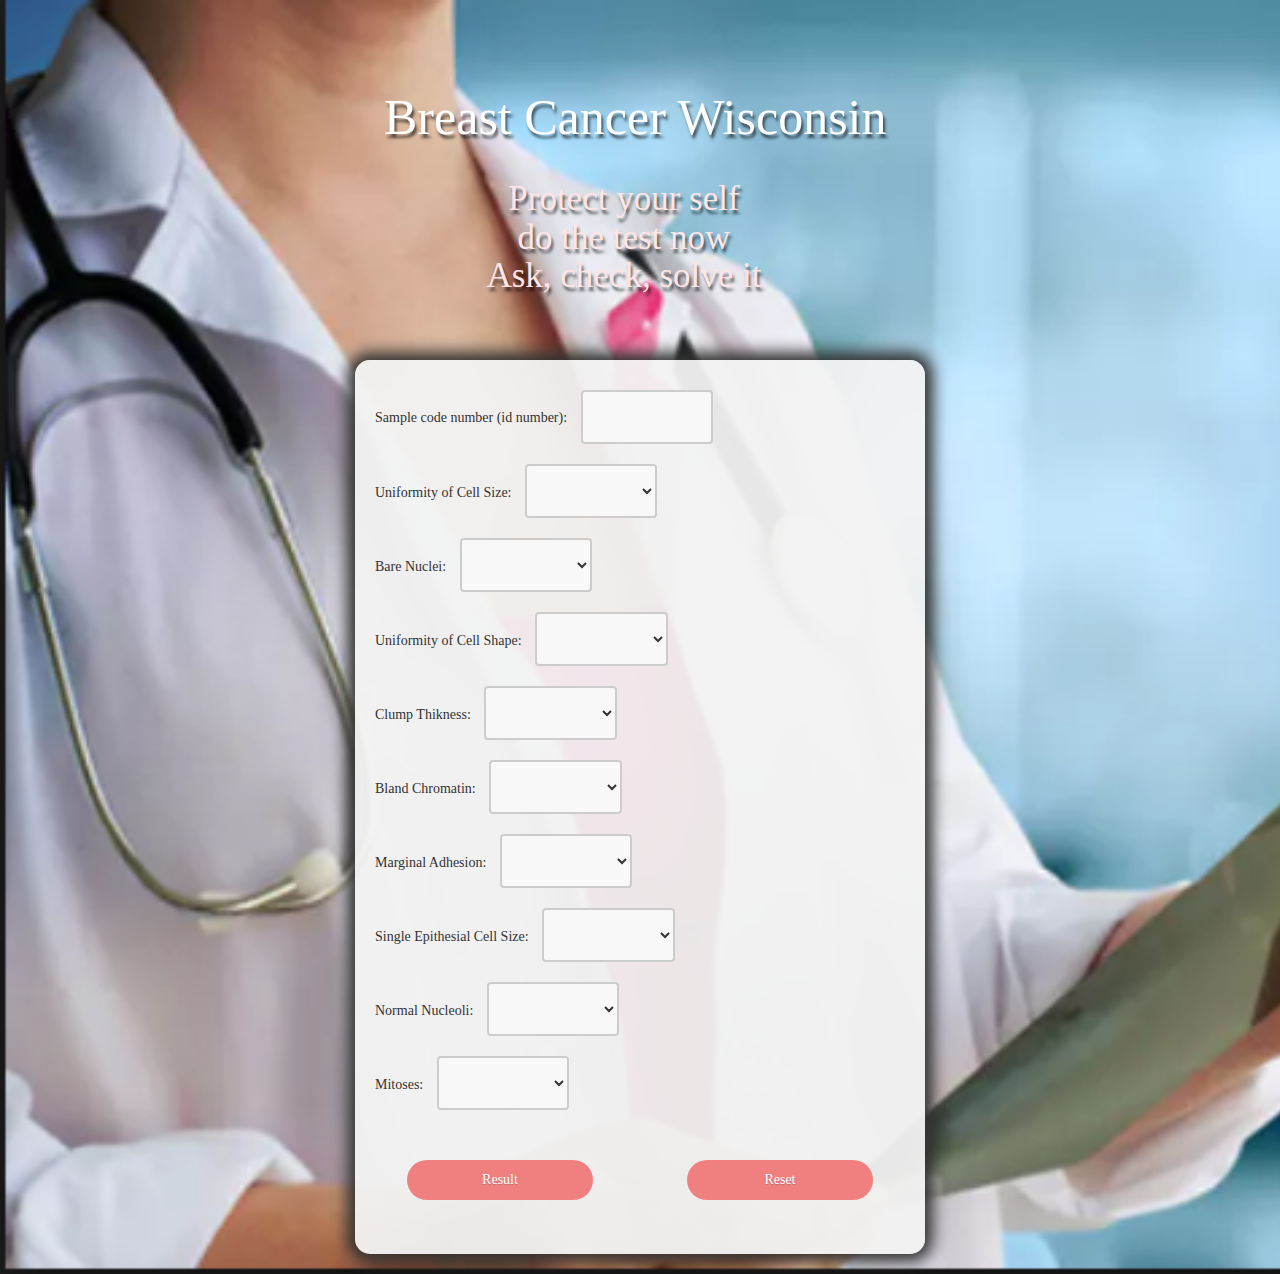
<file: index.html>
<html>

<head>
<title>Breast Cancer Wisconsin</title> 
<link rel="stylesheet" href="https://maxcdn.bootstrapcdn.com/bootstrap/3.3.7/css/bootstrap.min.css">
<link rel="stylesheet" href="animate.css">
<link href="index.css" rel="stylesheet" type="text/css">

</head>


<body>



	<div id="cont"></div>
	<div class="container">
	<div class="mytitle fadeInDown animated">
    <h1 id = "mytitle">Breast Cancer Wisconsin</h1>
	<h2 id= "mytitle2">Protect your self<br>do the test now<br>Ask, check, solve it</h2>
	<div id = "myform">
    <form onsubmit="result(); return false;">

         Sample code number (id number):  <input type="number" name="number_id" required>
			
		 </select><br>Uniformity of Cell Size: <select name="uniformity_of_cell_size" required>
						<option ></option>
						<option value="1">1</option>
						<option value="2">2</option>
						<option value="3">3</option>
						<option value="4">4</option>	
						<option value="5">5</option>
						<option value="6">6</option>
						<option value="7">7</option>
						<option value="8">8</option>
						<option value="9">9</option>
						<option value="10">10</option>
		</select><br>Bare Nuclei: <select name="bare_nuclei" required>
						<option ></option>
						<option value="1">1</option>
						<option value="2">2</option>
						<option value="3">3</option>
						<option value="4">4</option>	
						<option value="5">5</option>
						<option value="6">6</option>
						<option value="7">7</option>
						<option value="8">8</option>
						<option value="9">9</option>
						<option value="10">10</option>	
		</select><br>Uniformity of Cell Shape: <select name="uniformity_of_cell_shape" required>
						<option ></option>
						<option value="1">1</option>
						<option value="2">2</option>
						<option value="3">3</option>
						<option value="4">4</option>	
						<option value="5">5</option>
						<option value="6">6</option>
						<option value="7">7</option>
						<option value="8">8</option>
						<option value="9">9</option>
						<option value="10">10</option>
		</select><br>Clump Thikness: <select name="clump_thikness" required>
						<option ></option>
						<option value="1">1</option>
						<option value="2">2</option>
						<option value="3">3</option>
						<option value="4">4</option>	
						<option value="5">5</option>
						<option value="6">6</option>
						<option value="7">7</option>
						<option value="8">8</option>
						<option value="9">9</option>
						<option value="10">10</option>
		</select><br>Bland Chromatin: <select name="bland_chromatin" required>
						<option ></option>
						<option value="1">1</option>
						<option value="2">2</option>
						<option value="3">3</option>
						<option value="4">4</option>	
						<option value="5">5</option>
						<option value="6">6</option>
						<option value="7">7</option>
						<option value="8">8</option>
						<option value="9">9</option>
						<option value="10">10</option>
		</select><br>Marginal Adhesion: <select name="marginal_adhesion" required>
						<option ></option>
						<option value="1">1</option>
						<option value="2">2</option>
						<option value="3">3</option>
						<option value="4">4</option>	
						<option value="5">5</option>
						<option value="6">6</option>
						<option value="7">7</option>
						<option value="8">8</option>
						<option value="9">9</option>
						<option value="10">10</option>	
		</select><br>Single Epithesial Cell Size: <select name="secs" required>
						<option ></option>
						<option value="1">1</option>
						<option value="2">2</option>
						<option value="3">3</option>
						<option value="4">4</option>	
						<option value="5">5</option>
						<option value="6">6</option>
						<option value="7">7</option>
						<option value="8">8</option>
						<option value="9">9</option>
						<option value="10">10</option>
		</select><br>Normal Nucleoli: <select name="nn" required>
						<option ></option>
						<option value="1">1</option>
						<option value="2">2</option>
						<option value="3">3</option>
						<option value="4">4</option>	
						<option value="5">5</option>
						<option value="6">6</option>
						<option value="7">7</option>
						<option value="8">8</option>
						<option value="9">9</option>
						<option value="10">10</option>
		</select><br>Mitoses: <select name="mitoses" required>
						<option ></option>
						<option value="1">1</option>
						<option value="2">2</option>
						<option value="3">3</option>
						<option value="4">4</option>	
						<option value="5">5</option>
						<option value="6">6</option>
						<option value="7">7</option>
						<option value="8">8</option>
						<option value="9">9</option>
						<option value="10">10</option>				
						
		</select><br><br> 			 

     <div class="row">
        	<div class="col-sm-1"></div>
        	<button type="submit" class="col-sm-4">Result</button>
        	<div class="col-sm-2"></div>
        	<button type="reset" class="col-sm-4" onclick="onReset()">Reset</button>
        </div>
		

    </form>
    </div>
	
	<h3 id="result"></h3>

    <script>
    	function onReset(){
    		document.getElementById("result").remove();

    	}

        function result(){
        		my_class= calculate();
        		document.getElementById("result").innerHTML = "Breast Cancer Wisconsin: " +  my_class;
        	} 
        	function calculate(){
        		var uniformity_of_cell_size = document.getElementsByName("uniformity_of_cell_size")[0].value;
        		var bare_nuclei = document.getElementsByName("bare_nuclei")[0].value;
        		var uniformity_of_cell_shape = document.getElementsByName("uniformity_of_cell_shape")[0].value;
        		var clump_thikness = document.getElementsByName("clump_thikness")[0].value;
        		var bland_chromatin = document.getElementsByName("bland_chromatin")[0].value;
        		var marginal_adhesion = document.getElementsByName("marginal_adhesion")[0].value;
				
				if (uniformity_of_cell_size > 2 ) {
					if ( uniformity_of_cell_shape > 2 ){
						if( uniformity_of_cell_size > 4 ) {
							return "Malignant";
						}
						else{ // uniformity_of_cell_size <=4
							if( bare_nuclei > 2 ){
								if ( clump_thikness > 6 ){
								return "Malignant";
								}
								else{// clump_thikness <= 6
									if ( uniformity_of_cell_size > 3){
										if( marginal_adhesion > 5){
											return "Malignant";
										}
										else{//marginal_adhesion <=5
											return "Benigh";
										}
									}
									else{//uniformity_of_cell_size <=3
										return "Malignant";
									}
								}
							}
							else{// bare_nuclei <=2
								if( marginal_adhesion > 3) {
									return "Malignant";
								}
								else{// marginal_adhesion <=3
									return "Benign";
								}
							}
						}
					}
					else {//uniformity_of_cell_shape <=2
						if (clump_thikness > 5 ){
							return "Malignant";
						}
						else{//clump_thikness <=5
							return "Benigh";
						}
					}
					
					
        		}
				else{ // uniformity_of_cell_size <= 2
					if (bare_nuclei > 3 ){
						if(clump_thikness > 3) {
							if( bland_chromatin > 2) {
								return "Malignant";
							}
							else{//bland_chromatin <=2
								if(marginal_adhesion > 3) {
									return "Benign";
								}
								else{//marginal_adhesion <=3
									return "Malignant";
								}
							}
						}
						else{//clump_thikness <=3 
							return "Benign";
						}
					}
					else{//bare_nuclei <=3 
						return "Benign";
					}
				}
		}		
	</script>
<script src="https://ajax.googleapis.com/ajax/libs/jquery/3.3.1/jquery.min.js"></script>
<script type="text/javascript">
	$("input").focus(function(){
		$(this).addClass("boxvisit");
	})
	$("input").focusout(function(){
		$(this).removeClass("boxvisit");
	})
	$("select").focus(function(){
		$(this).addClass("boxvisit");
	})
	$("select").focusout(function(){
		$(this).removeClass("boxvisit");
	})
</script>

	
<style type="text/css">
		#mytitle{
		position: absolute;
		font-size:50px;
	    text-align: center;	
		left: 30%;
	    color:white;
	    margin-top: -30vh;
	    margin-bottom: 50vh;
	    text-shadow: 2px 4px 3px rgba(0,0,0,0.6);
	}
	
		#mytitle2{
		position: absolute;
		font-size:35px;
		text-align: center;
		left: 38%;
	    color:#ffe5e5;
		margin-top: -20vh;
		margin-bottom: 50vh;
		text-shadow: 2px 4px 3px rgba(0,0,0,0.6);
		
		
		
		}
</style>	


	
		



</body>

</html>
</file>
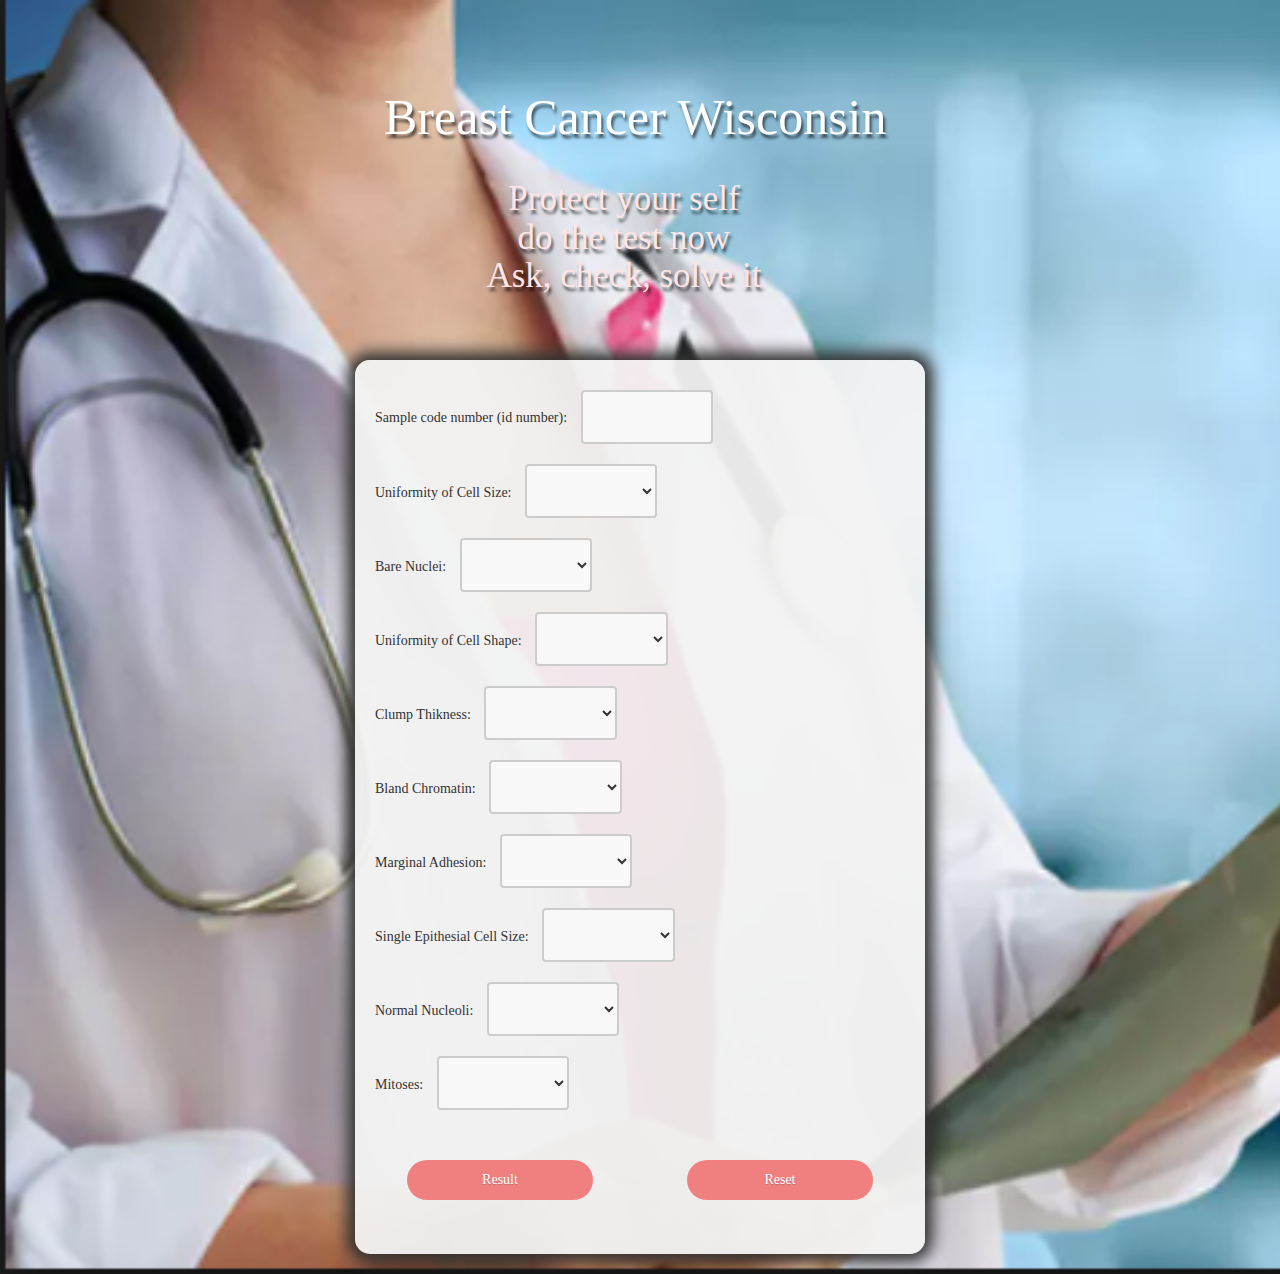
<file: website.html>
<html>

<head>
<title>Breast Cancer Wisconsin</title> 
<link rel="stylesheet" href="https://maxcdn.bootstrapcdn.com/bootstrap/3.3.7/css/bootstrap.min.css">
<link rel="stylesheet" href="animate.css">
<link href="website.css" rel="stylesheet" type="text/css">

</head>


<body>



	<div id="cont"></div>
	<div class="container">
	<div class="mytitle fadeInDown animated">
    <h1 id = "mytitle">Breast Cancer Wisconsin</h1>
	<h2 id= "mytitle2">Protect your self<br>do the test now<br>Ask, check, solve it</h2>
	<div id = "myform">
    <form onsubmit="result(); return false;">

         Sample code number (id number):  <input type="number" name="number_id" required>
			
		 </select><br>Uniformity of Cell Size: <select name="uniformity_of_cell_size" required>
						<option ></option>
						<option value="1">1</option>
						<option value="2">2</option>
						<option value="3">3</option>
						<option value="4">4</option>	
						<option value="5">5</option>
						<option value="6">6</option>
						<option value="7">7</option>
						<option value="8">8</option>
						<option value="9">9</option>
						<option value="10">10</option>
		</select><br>Bare Nuclei: <select name="bare_nuclei" required>
						<option ></option>
						<option value="1">1</option>
						<option value="2">2</option>
						<option value="3">3</option>
						<option value="4">4</option>	
						<option value="5">5</option>
						<option value="6">6</option>
						<option value="7">7</option>
						<option value="8">8</option>
						<option value="9">9</option>
						<option value="10">10</option>	
		</select><br>Uniformity of Cell Shape: <select name="uniformity_of_cell_shape" required>
						<option ></option>
						<option value="1">1</option>
						<option value="2">2</option>
						<option value="3">3</option>
						<option value="4">4</option>	
						<option value="5">5</option>
						<option value="6">6</option>
						<option value="7">7</option>
						<option value="8">8</option>
						<option value="9">9</option>
						<option value="10">10</option>
		</select><br>Clump Thikness: <select name="clump_thikness" required>
						<option ></option>
						<option value="1">1</option>
						<option value="2">2</option>
						<option value="3">3</option>
						<option value="4">4</option>	
						<option value="5">5</option>
						<option value="6">6</option>
						<option value="7">7</option>
						<option value="8">8</option>
						<option value="9">9</option>
						<option value="10">10</option>
		</select><br>Bland Chromatin: <select name="bland_chromatin" required>
						<option ></option>
						<option value="1">1</option>
						<option value="2">2</option>
						<option value="3">3</option>
						<option value="4">4</option>	
						<option value="5">5</option>
						<option value="6">6</option>
						<option value="7">7</option>
						<option value="8">8</option>
						<option value="9">9</option>
						<option value="10">10</option>
		</select><br>Marginal Adhesion: <select name="marginal_adhesion" required>
						<option ></option>
						<option value="1">1</option>
						<option value="2">2</option>
						<option value="3">3</option>
						<option value="4">4</option>	
						<option value="5">5</option>
						<option value="6">6</option>
						<option value="7">7</option>
						<option value="8">8</option>
						<option value="9">9</option>
						<option value="10">10</option>	
		</select><br>Single Epithesial Cell Size: <select name="secs" required>
						<option ></option>
						<option value="1">1</option>
						<option value="2">2</option>
						<option value="3">3</option>
						<option value="4">4</option>	
						<option value="5">5</option>
						<option value="6">6</option>
						<option value="7">7</option>
						<option value="8">8</option>
						<option value="9">9</option>
						<option value="10">10</option>
		</select><br>Normal Nucleoli: <select name="nn" required>
						<option ></option>
						<option value="1">1</option>
						<option value="2">2</option>
						<option value="3">3</option>
						<option value="4">4</option>	
						<option value="5">5</option>
						<option value="6">6</option>
						<option value="7">7</option>
						<option value="8">8</option>
						<option value="9">9</option>
						<option value="10">10</option>
		</select><br>Mitoses: <select name="mitoses" required>
						<option ></option>
						<option value="1">1</option>
						<option value="2">2</option>
						<option value="3">3</option>
						<option value="4">4</option>	
						<option value="5">5</option>
						<option value="6">6</option>
						<option value="7">7</option>
						<option value="8">8</option>
						<option value="9">9</option>
						<option value="10">10</option>				
						
		</select><br><br> 			 

     <div class="row">
        	<div class="col-sm-1"></div>
        	<button type="submit" class="col-sm-4">Result</button>
        	<div class="col-sm-2"></div>
        	<button type="reset" class="col-sm-4" onclick="onReset()">Reset</button>
        </div>
		

    </form>
    </div>
	
	<h3 id="result"></h3>

    <script>
    	function onReset(){
    		document.getElementById("result").remove();

    	}

        function result(){
        		my_class= calculate();
        		document.getElementById("result").innerHTML = "Breast Cancer Wisconsin: " +  my_class;
        	} 
        	function calculate(){
        		var uniformity_of_cell_size = document.getElementsByName("uniformity_of_cell_size")[0].value;
        		var bare_nuclei = document.getElementsByName("bare_nuclei")[0].value;
        		var uniformity_of_cell_shape = document.getElementsByName("uniformity_of_cell_shape")[0].value;
        		var clump_thikness = document.getElementsByName("clump_thikness")[0].value;
        		var bland_chromatin = document.getElementsByName("bland_chromatin")[0].value;
        		var marginal_adhesion = document.getElementsByName("marginal_adhesion")[0].value;
				
				if (uniformity_of_cell_size > 2 ) {
					if ( uniformity_of_cell_shape > 2 ){
						if( uniformity_of_cell_size > 4 ) {
							return "Malignant";
						}
						else{ // uniformity_of_cell_size <=4
							if( bare_nuclei > 2 ){
								if ( clump_thikness > 6 ){
								return "Malignant";
								}
								else{// clump_thikness <= 6
									if ( uniformity_of_cell_size > 3){
										if( marginal_adhesion > 5){
											return "Malignant";
										}
										else{//marginal_adhesion <=5
											return "Benigh";
										}
									}
									else{//uniformity_of_cell_size <=3
										return "Malignant";
									}
								}
							}
							else{// bare_nuclei <=2
								if( marginal_adhesion > 3) {
									return "Malignant";
								}
								else{// marginal_adhesion <=3
									return "Benign";
								}
							}
						}
					}
					else {//uniformity_of_cell_shape <=2
						if (clump_thikness > 5 ){
							return "Malignant";
						}
						else{//clump_thikness <=5
							return "Benigh";
						}
					}
					
					
        		}
				else{ // uniformity_of_cell_size <= 2
					if (bare_nuclei > 3 ){
						if(clump_thikness > 3) {
							if( bland_chromatin > 2) {
								return "Malignant";
							}
							else{//bland_chromatin <=2
								if(marginal_adhesion > 3) {
									return "Benign";
								}
								else{//marginal_adhesion <=3
									return "Malignant";
								}
							}
						}
						else{//clump_thikness <=3 
							return "Benign";
						}
					}
					else{//bare_nuclei <=3 
						return "Benign";
					}
				}
		}		
	</script>
<script src="https://ajax.googleapis.com/ajax/libs/jquery/3.3.1/jquery.min.js"></script>
<script type="text/javascript">
	$("input").focus(function(){
		$(this).addClass("boxvisit");
	})
	$("input").focusout(function(){
		$(this).removeClass("boxvisit");
	})
	$("select").focus(function(){
		$(this).addClass("boxvisit");
	})
	$("select").focusout(function(){
		$(this).removeClass("boxvisit");
	})
</script>

	
<style type="text/css">
		#mytitle{
		position: absolute;
		font-size:50px;
	    text-align: center;	
		left: 30%;
	    color:white;
	    margin-top: -30vh;
	    margin-bottom: 50vh;
	    text-shadow: 2px 4px 3px rgba(0,0,0,0.6);
	}
	
		#mytitle2{
		position: absolute;
		font-size:35px;
		text-align: center;
		left: 38%;
	    color:#ffe5e5;
		margin-top: -20vh;
		margin-bottom: 50vh;
		text-shadow: 2px 4px 3px rgba(0,0,0,0.6);
		
		
		
		}
</style>	


	
		



</body>

</html>
</file>
<file: index.css>
/*Css document*/
<style type="text/css">



h1{
        font-size:45px;
        text-align: center; 
        color:white;
        margin-top: -50vh;
        margin-bottom: 50vh;
        text-shadow: 2px 4px 3px rgba(0,0,0,0.6);
    }
body{
	font-family:'Times New Roman', 'Times', sans-serif;
	background-color:#ffcccc   ;
	background-image: url('cancer2.PNG');
	background-repeat: no-repeat;
	background-size: cover;

	
	
	
}

 #myform {
        margin: auto;
        width: 50%;
        padding: 10px;
        border-radius: 15px;
        background-color: rgba(242, 242, 242,.95);
        padding: 20px;
        margin-top: 40vh;
		box-shadow: 0px 0px 15px 8px;
    }
	
	#result{
        text-align:center;
        left:350px; 
        color:white;
        font-size:30px;
    } 
	
	input,select {
    position:center;    
    width:25%;
    height: 6%;
    padding: 12px 20px; 
    margin:10px;
    box-sizing: border-box; 
    border: 2px solid #ccc;
    border-radius: 4px;
    background-color: #f8f8f8; 
    font-size: 16px; 
    resize: none; 
    }
	
	option{  
        font-family:'Raleway', 'Open Sans', sans-serif;
        padding:6px;
    }
	

	button {
        padding: 10px 15px;
        margin: 20px auto;
        color: #FFFFFF;
        background-color: #F08080;
        border: 0 none;
        -webkit-border-radius: 20px;
        -moz-border-radius: 20px;
        border-radius: 20px;
        text-shadow: 0 1px 1px rgba(0, 0, 0, 0.2);
        cursor: pointer;
    }
	
 
    button:hover {
        background: -webkit-linear-gradient(#35ADC4, #00738A);
        background: linear-gradient(#35ADC4, #00738A);
    }
	
	

input:focus,select:focus {
    outline-width: 0;
    }
    .boxvisit{
        border-color: pink !important;
    }
</file>
<file: website.css>
/*Css document*/
<style type="text/css">



h1{
        font-size:45px;
        text-align: center; 
        color:white;
        margin-top: -50vh;
        margin-bottom: 50vh;
        text-shadow: 2px 4px 3px rgba(0,0,0,0.6);
    }
body{
	font-family:'Times New Roman', 'Times', sans-serif;
	background-color:#ffcccc   ;
	background-image: url('cancer2.PNG');
	background-repeat: no-repeat;
	background-size: cover;

	
	
	
}

 #myform {
        margin: auto;
        width: 50%;
        padding: 10px;
        border-radius: 15px;
        background-color: rgba(242, 242, 242,.95);
        padding: 20px;
        margin-top: 40vh;
		box-shadow: 0px 0px 15px 8px;
    }
	
	#result{
        text-align:center;
        left:350px; 
        color:white;
        font-size:30px;
    } 
	
	input,select {
    position:center;    
    width:25%;
    height: 6%;
    padding: 12px 20px; 
    margin:10px;
    box-sizing: border-box; 
    border: 2px solid #ccc;
    border-radius: 4px;
    background-color: #f8f8f8; 
    font-size: 16px; 
    resize: none; 
    }
	
	option{  
        font-family:'Raleway', 'Open Sans', sans-serif;
        padding:6px;
    }
	

	button {
        padding: 10px 15px;
        margin: 20px auto;
        color: #FFFFFF;
        background-color: #F08080;
        border: 0 none;
        -webkit-border-radius: 20px;
        -moz-border-radius: 20px;
        border-radius: 20px;
        text-shadow: 0 1px 1px rgba(0, 0, 0, 0.2);
        cursor: pointer;
    }
	
 
    button:hover {
        background: -webkit-linear-gradient(#35ADC4, #00738A);
        background: linear-gradient(#35ADC4, #00738A);
    }
	
	

input:focus,select:focus {
    outline-width: 0;
    }
    .boxvisit{
        border-color: pink !important;
    }
</file>
